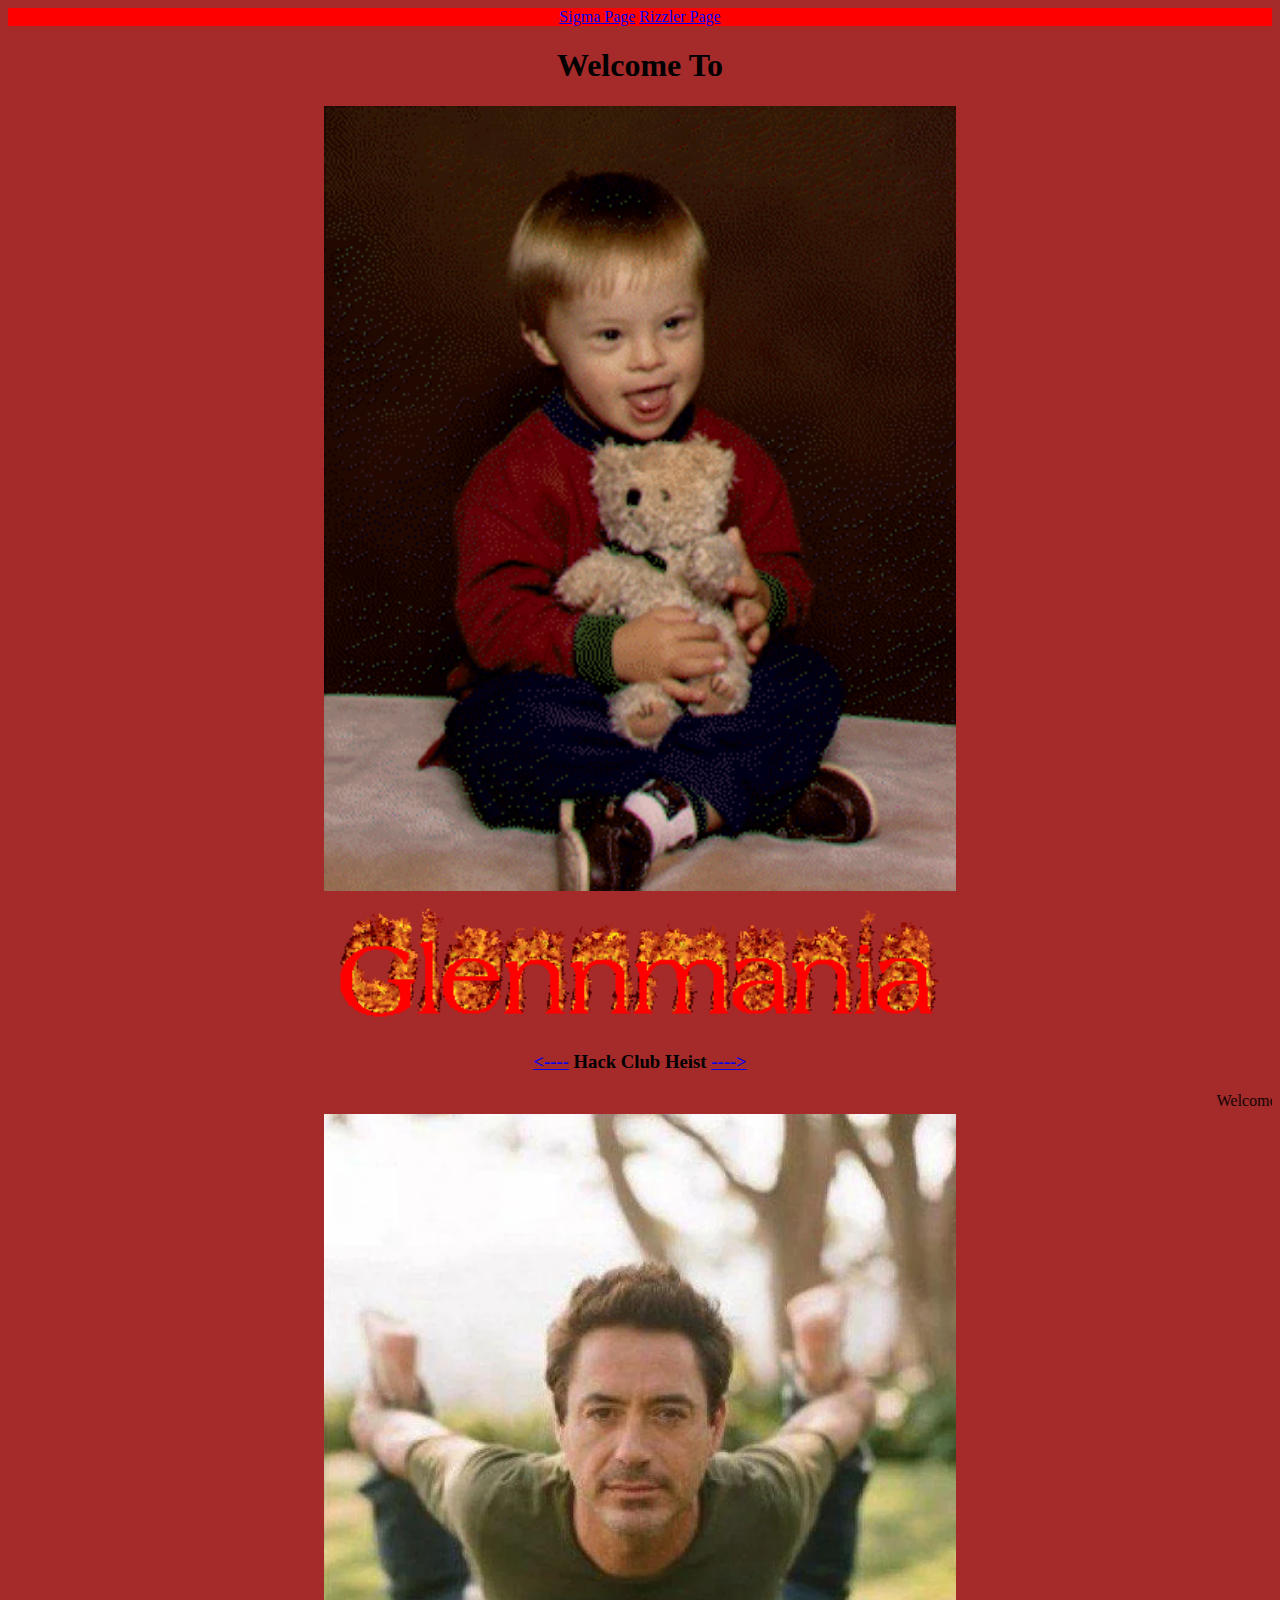
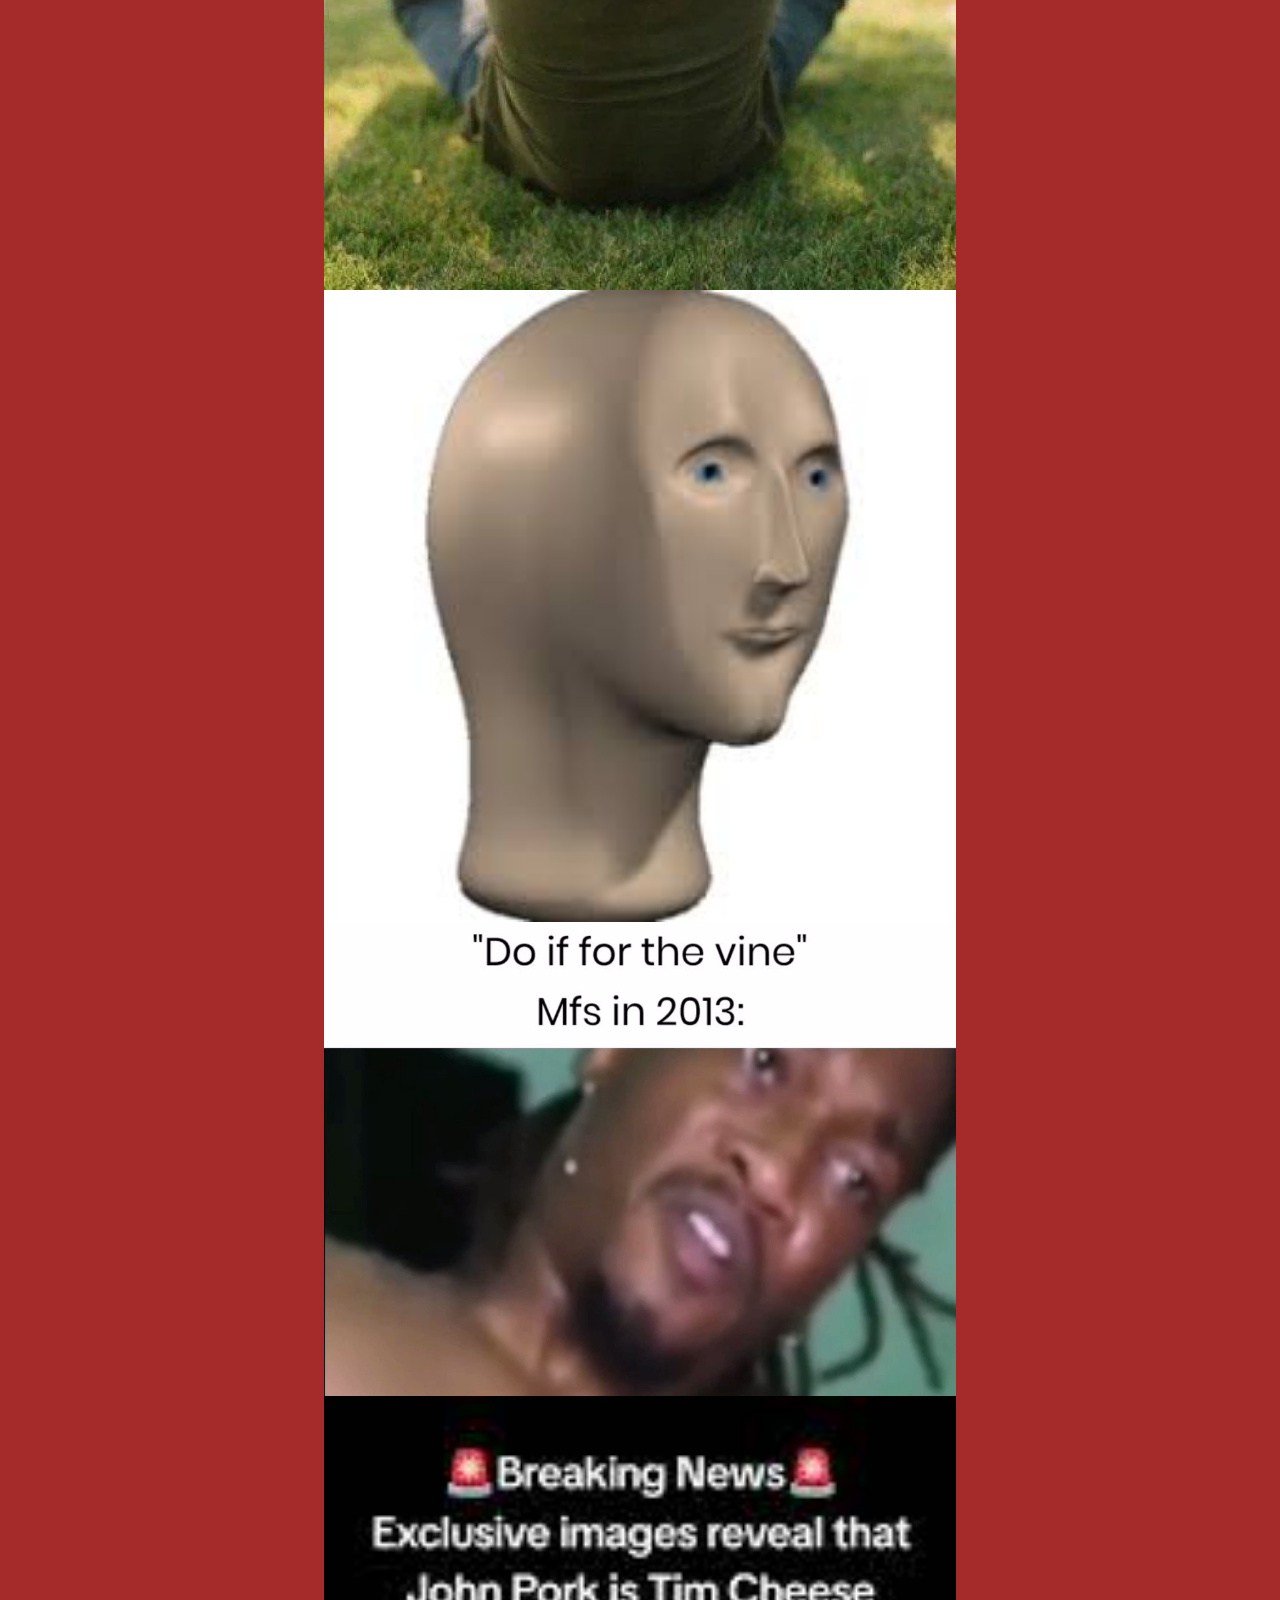
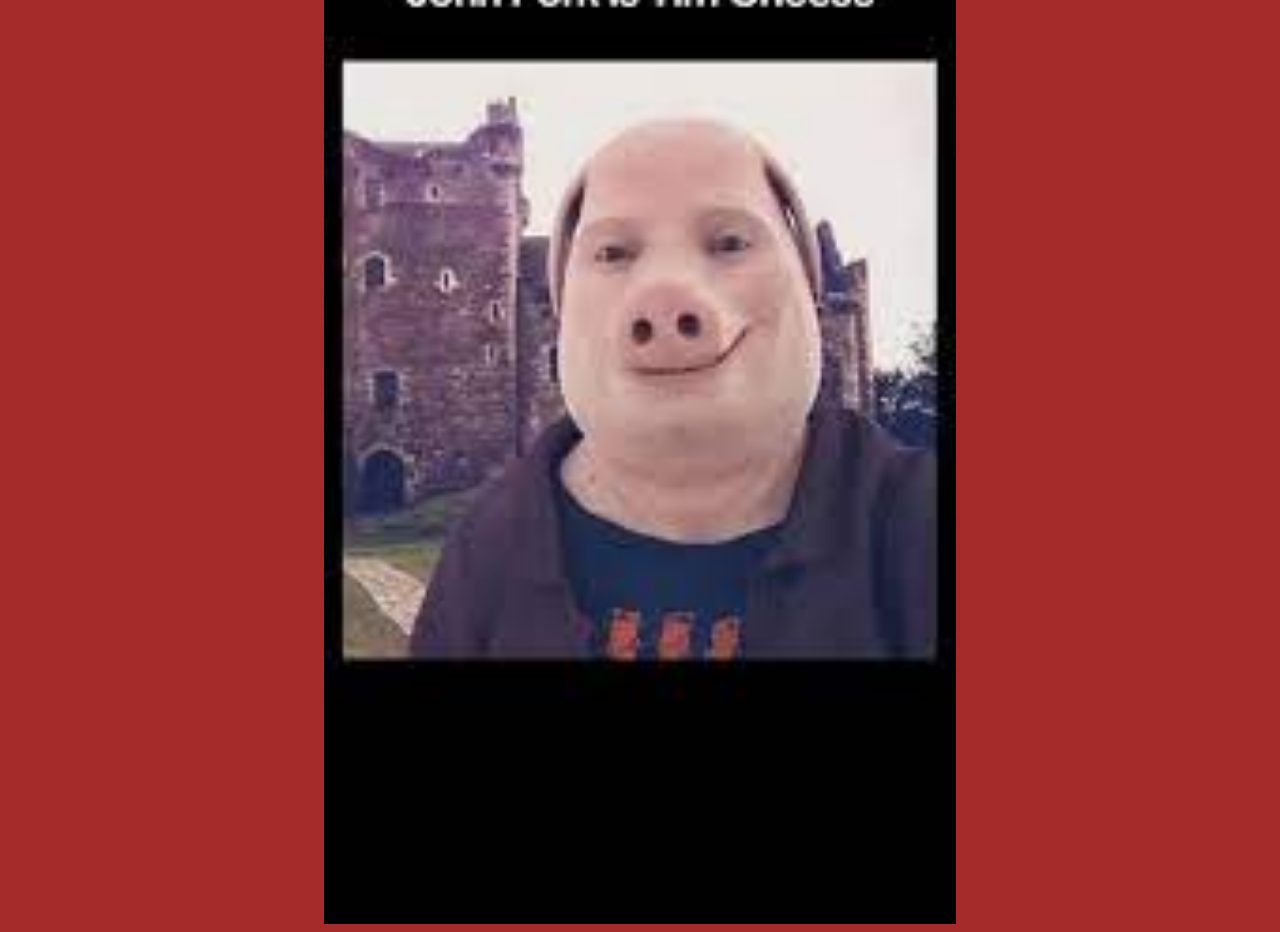
<file: index.html>
<!DOCTYPE html>
<html>
    <head>
        <link rel="stylesheet" href="style.css" />
        <audio src="ambata.mp3" autoplay></audio>

    </head>
    <body>
        <nav style="background-color: red;text-align: center;">
            <a href="sigma_page.html">Sigma Page</a>
            <a href="rizzler_page.html">Rizzler Page</a>
            

        </nav>

        <h1 style="text-align:center;">Welcome To</h1>
        <img id="downsyndrome-image" src="DOWNSYNDROME.gif" alt="Down Syndrome">

        <img src="GLENN FIRE.gif" style="width:50%;">
        <div style="text-align: center;">
            <b>
                <h3>
                    <a href="https://j ackhaesen.github.io/personal-website/">&lt;----</a>  Hack Club Heist <a href="https://kobegeens.github.io/website/">----&gt;</a>
                </h3>
            </b>
        </div>
        <marquee>Welcome to my site sigma</marquee>
        <img src="I love Ironman.webp" style="width:50%;">
        <img src="manneke.jpg" style="width:50%;">
        <img src="EjbPT3Fu2JjypcoU.jpg" style="width:50%;">
        <img src="images.jpeg" style="width:50%;">
    </body>
</html>
</file>
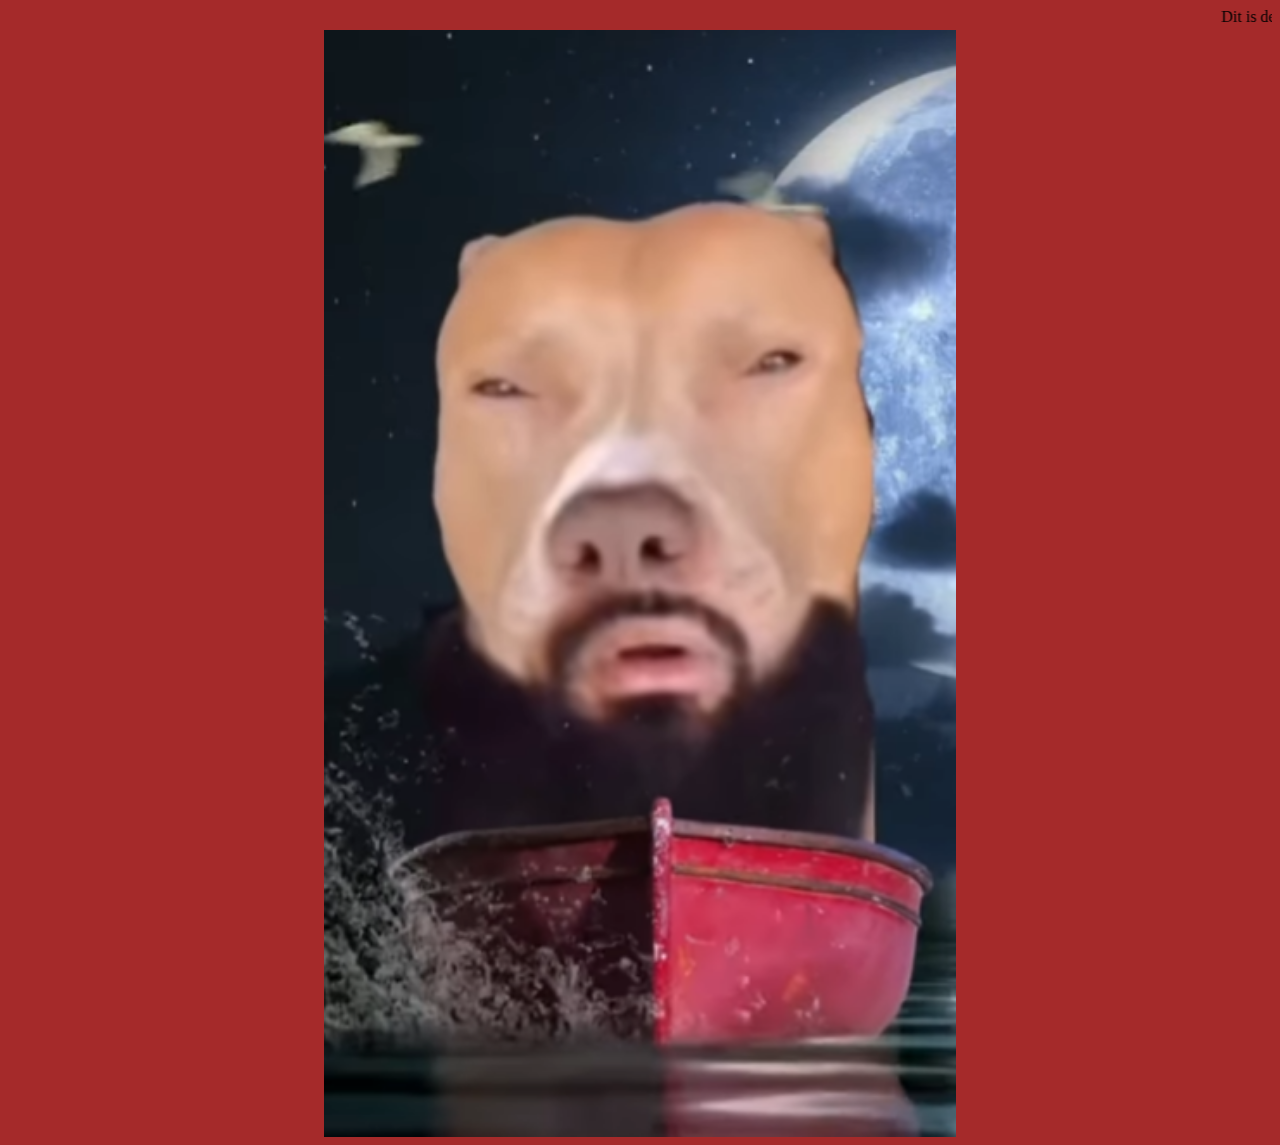
<file: sigma_page.html>
<!DOCTYPE html>
<html>
    <head>
        <link rel="stylesheet" href="style.css" />
      <audio src="ambata.mp3" autoplay></audio>
    </head>
    <body>
        <marquee>Dit is de sigma pagina</marquee>
        <img src="sigma.png"></img>
     </body>
</html>
</file>
<file: style.css>
body {
    background-color: brown;
}
h1{
    text-align: center;
}
img {
  display: block;
  margin: auto;
  width: 50%;
}
</file>
